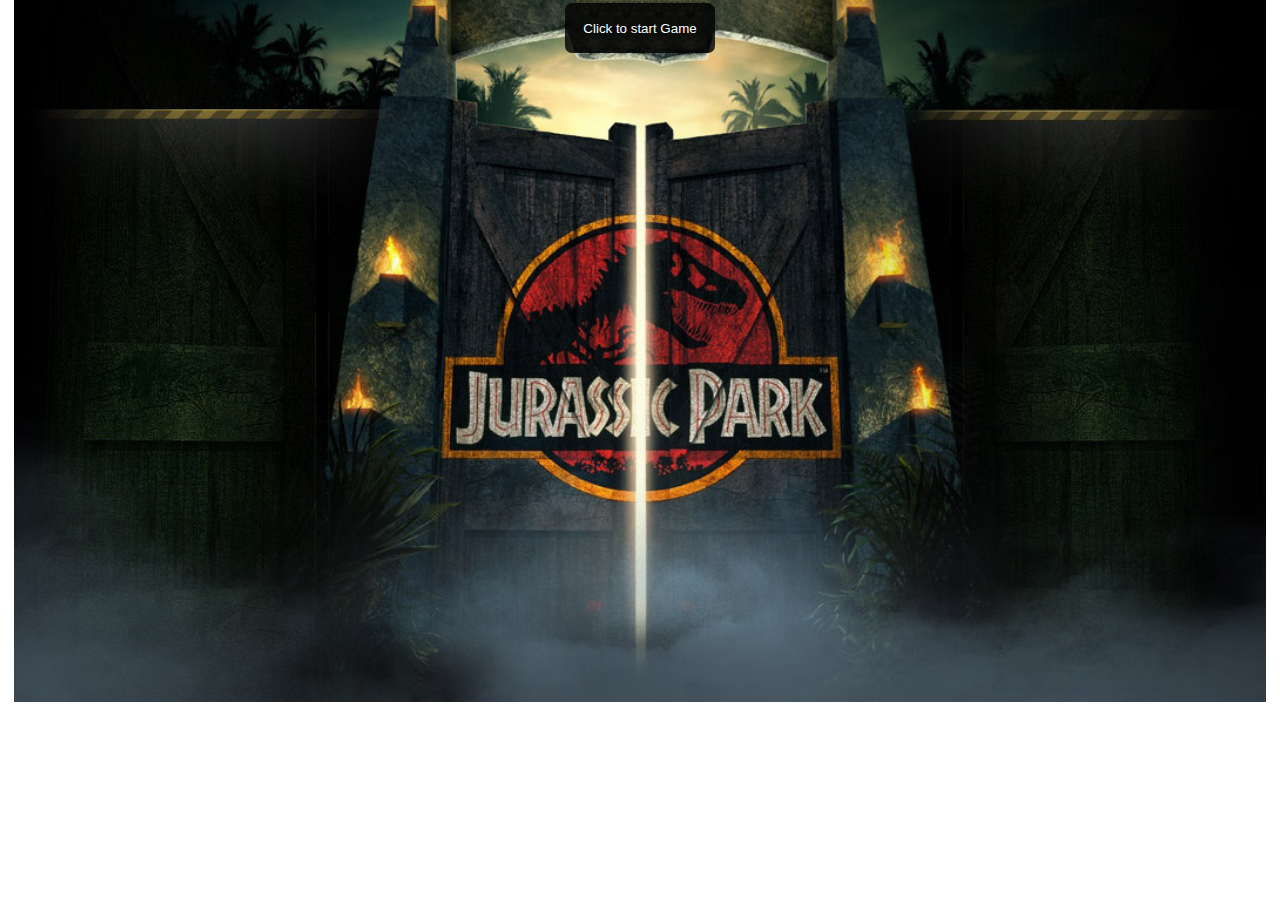
<file: index.html>
<html>
    <head>
      <title>Jurassic Matching</title>
      <link rel="stylesheet" type="text/css" href="css/style.css">
      <script src="js/jquery-2.1.3.js"></script>
    </head>
    <body>

      <div id='container'>

        <div id='title'>

           <button id='begin'>Click to start Game</button>


        </div>

        <div id ='player1'></div>

        <div class='bSquare' id='mainSquare'>
            <div id='gameText'></div>

        </div>

        <div id ='player2'></div>

      </div>

      <script src='js/main.js'></script>
    </body>
  </html>
</file>
<file: css/style.css>
body{
    padding: 0;
    margin: 0;
    text-align: center;
  }

  #container{
    width: 1250px;
    height: 700px;
    background-image: url('../media/gateEntrance.jpg');
    position: static;
    margin: 0 auto;
    padding: 1px;
    background-size: 150%;
    background-position: 50% 100%;

  }

  #mainSquare{
    width: 900px;
    height: 594px;
    background-color: rgba(0,0,0,0);
    float: left;
    position: static;
    margin: 0 auto;
  }

  button{
    width: 140px;
    height: 145px;
    background-color: rgba(0,0,0,0);
    margin: 2px;
    display: inline-block;
    border-radius: 100px;
    border:0px;

  }

  .egg{
    background-image: url('../media/egg.gif');
    background-size: 140px 145px;
  }

  .match{
    background-size: 140px 145px;
    display:none;
  }

  #title{
    width:1250px;
    height:100px;
    background-color: rgba(0,0,0,0);
    float: left;
  }

  #gameText{
    width:900px;
    height: 109px;
    background-color: rgba(0,0,0,0);
    margin-bottom: 20px;
    color: white;
    font-size: 40px;
    font-family: sans-serif;
    font-weight: bold;
    padding-top: 10px;
  }

  #player1{
    width: 160px;
    height: 84.5%;
    float: left;
    background-color: rgba(0,0,0,0);
    margin: 5px;
    border-radius: 10px;
    border:2px;
    border-color: silver;
  }

  #player2{
    width: 160px;
    height: 84.5%;
    float: left;
    background-color: rgba(0,0,0,0);
    margin: 5px;
  }

  li{
    width: 100%;
    height: 100%;
    margin-top: -5px;
    margin-left: -3px;
    background-size: contain;
    background-repeat: no-repeat;
    display: none;
  }

  .match{
    width: 140px;
    height: 145px;
    margin-top: -5px;
    margin-left: -3px;
  }

  #begin{
    width:150px;
    height: 50px;
    background-color: rgba(0,0,0,0.8);
    border-radius: 7px;
    color: white;
  }
  #title{
    background-size: absolute;
    background-position: center;
    background-repeat: no-repeat;
  }
</file>
